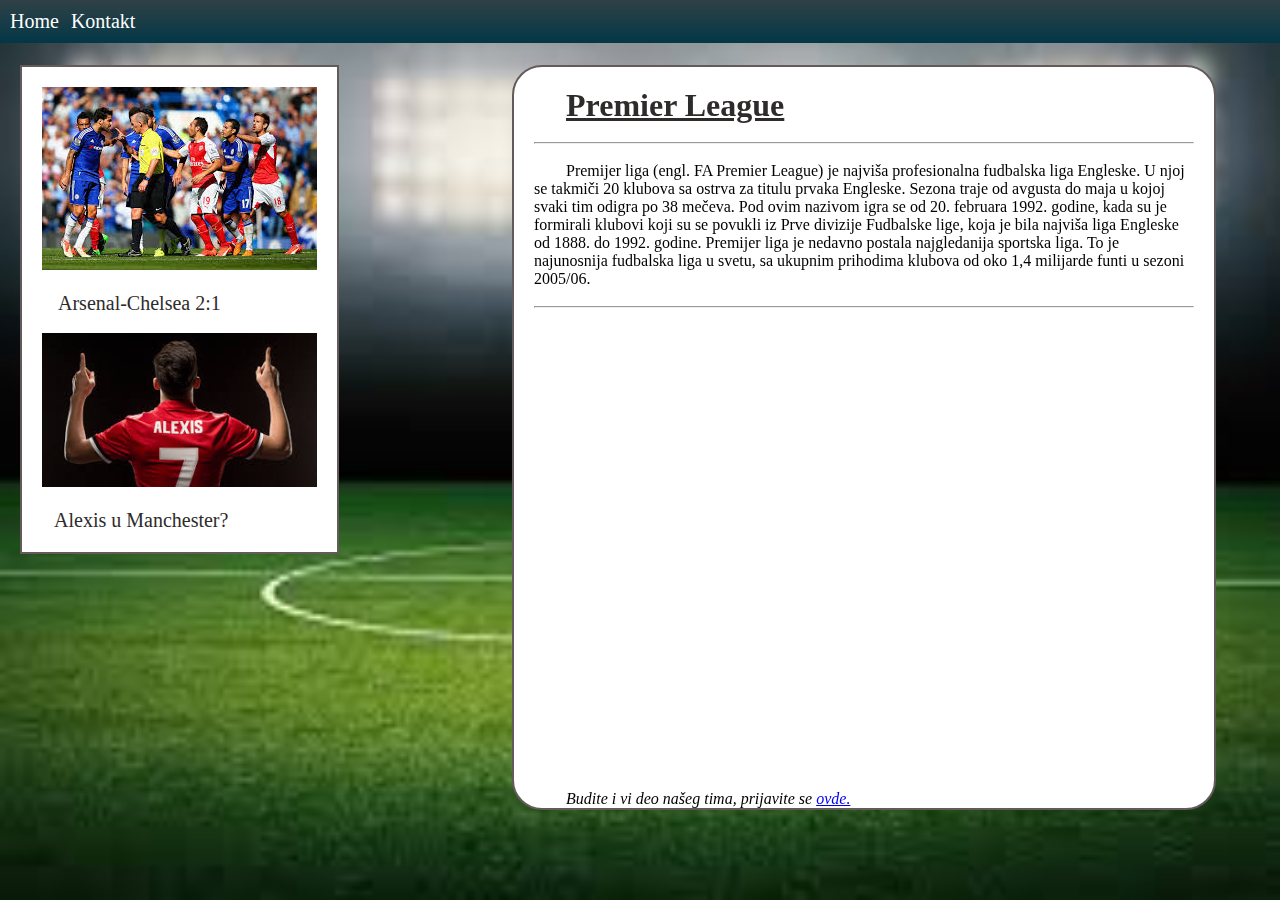
<file: Zadatak1/index.html>
<!DOCTYPE html>
<html lang="en">
  <head>
    <meta charset="UTF-8" />
    <meta http-equiv="X-UA-Compatible" content="IE=edge" />
    <meta name="viewport" content="width=device-width, initial-scale=1.0" />
    <title>Home</title>
    <link rel="stylesheet" href="indexcss.css" />
    <style></style>
  </head>
  <body>
    <div class="backgroundimg"></div>
    <div class="header">
      <a href="index.html">Home</a>
      &nbsp
      <a href="kontakt.html">Kontakt</a>
    </div>
    <div class="content">
      <img src="Resursi/arschel.jpg" sizes="150px 150px" alt="arschel" />
      <br />
      <br />
      &nbsp; &nbsp;

      <a href="arsenal.html">Arsenal-Chelsea 2:1</a>
      <br />
      <br />
      <img src="Resursi/Alexis.jpg" alt="" style="width: 275px" />
      <br />
      <br />
      &nbsp;&nbsp;
      <a href="alexis.html">Alexis u Manchester?</a>
    </div>
    <div class="textContent">
      <h1>Premier League</h1>
      <br />
      <hr />
      <br />
      <p>
        Premijer liga (engl. FA Premier League) je najviša profesionalna
        fudbalska liga Engleske. U njoj se takmiči 20 klubova sa ostrva za
        titulu prvaka Engleske. Sezona traje od avgusta do maja u kojoj svaki
        tim odigra po 38 mečeva. Pod ovim nazivom igra se od 20. februara 1992.
        godine, kada su je formirali klubovi koji su se povukli iz Prve divizije
        Fudbalske lige, koja je bila najviša liga Engleske od 1888. do 1992.
        godine. Premijer liga je nedavno postala najgledanija sportska liga. To
        je najunosnija fudbalska liga u svetu, sa ukupnim prihodima klubova od
        oko 1,4 milijarde funti u sezoni 2005/06.
      </p>
      <br />
      <hr />
      <p class="apply">
        <i
          >Budite i vi deo našeg tima, prijavite se
          <a href="kontakt.html">ovde.</a></i
        >
      </p>
    </div>
  </body>
</html>
</file>
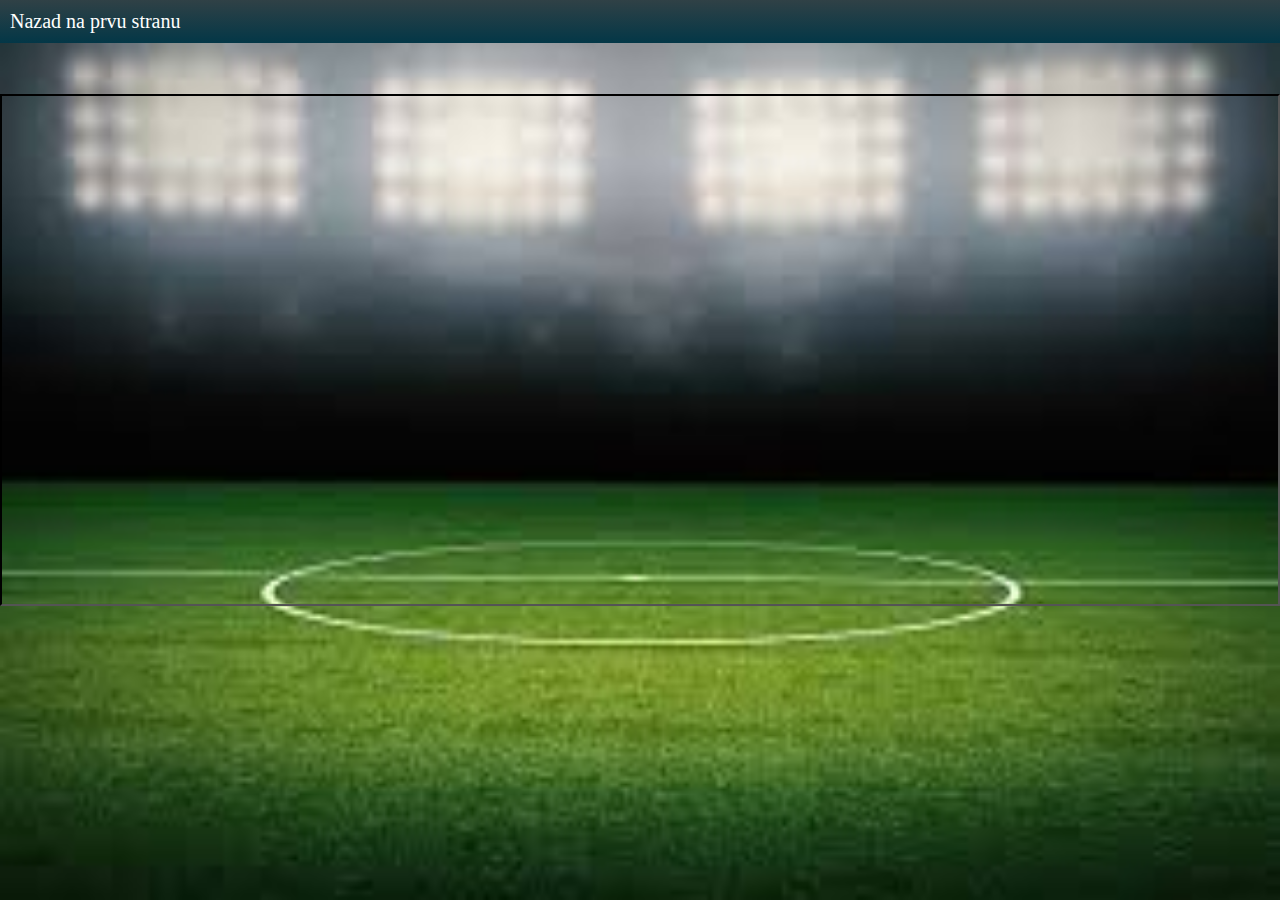
<file: Zadatak1/arsenal.html>
<!DOCTYPE html>
<html lang="en">
  <head>
    <meta charset="UTF-8" />
    <meta http-equiv="X-UA-Compatible" content="IE=edge" />
    <meta name="viewport" content="width=device-width, initial-scale=1.0" />
    <title>Archel</title>
    <link rel="stylesheet" href="indexcss.css" />
  </head>
  <body>
    <div class="header">
      <a href="index.html">Nazad na prvu stranu</a>
    </div>
    <div class="video">
      <iframe src="https://www.youtube.com/embed/AjCyMr6C6FE"> </iframe>
    </div>
  </body>
</html>
</file>
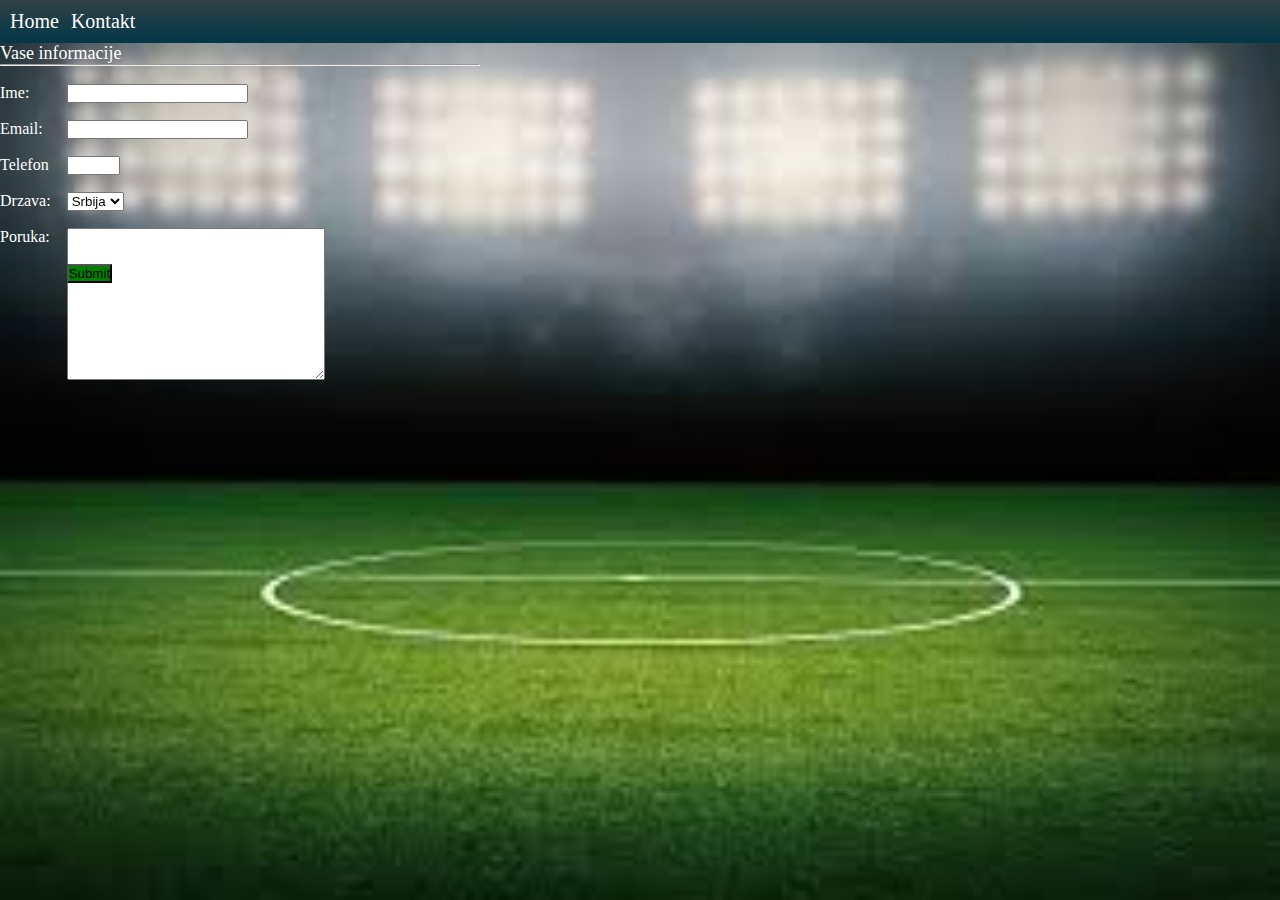
<file: Zadatak1/kontakt.html>
<!DOCTYPE html>
<html lang="en">
  <head>
    <meta charset="UTF-8" />
    <meta http-equiv="X-UA-Compatible" content="IE=edge" />
    <meta name="viewport" content="width=device-width, initial-scale=1.0" />
    <title>Kontakt</title>
    <link rel="stylesheet" href="kontakt.css" />
  </head>
  <body>
    <div class="backgroundimg"></div>
    <div class="header">
      <a href="index.html">Home</a>
      &nbsp
      <a href="kontakt.html">Kontakt</a>
    </div>
    <div class="forma">
      <form action="kontakt.html" method="get">
        <legend style="font-size: large">Vase informacije</legend>
        <hr />
        <br />
        <label for="Name">Ime:</label>

        <input type="text" id="firstName" name="firstname" required />
        <br />
        <br />
        <label for="Email">Email:</label>

        <input type="email" id="email" name="email" required="" />
        <br /><br />
        <label for="Telephone">Telefon</label>

        <input
          type="number"
          name="number"
          id="number"
          maxlength="3"
          style="width: 4em"
        />

        <input
          type="number"
          name="number"
          id="number"
          maxlength="3"
          style="width: 4em"
        />

        <input
          type="number"
          name="number"
          id="number"
          maxlength="4"
          style="width: 4em"
        />
        <br /><br />
        <label for="Country">Drzava:</label>
        <select name="country" id="country">
          <option value="srbija">Srbija</option>
        </select>
        <br /><br />
        <label for="message">Poruka:</label>
        <textarea name="message" id="message" cols="30" rows="10"></textarea>
        <br /><br />
        <input
          type="submit"
          name="submit"
          id="submit"
          style="background-color: green"
        />
      </form>
    </div>
  </body>
</html>
</file>
<file: Zadatak1/indexcss.css>
* {
  margin: 0px;
  padding: 0px;
  box-sizing: border-box;
}
body {
  background-image: url("Resursi/background.jpg");
  background-repeat: no-repeat;
  background-attachment: fixed;
  background-size: 100% 100%;
}
.content {
  border: 2px solid rgb(99, 90, 90);
  padding: 20px;
  /*width: 320px;*/
  position: absolute;
  top: 65px;
  left: 20px;
  /*height: 300px;*/
  background-color: #ffffff;
}
.textContent {
  border: 2px solid rgb(99, 90, 90);
  padding: 20px;
  background-color: #ffffff;
  top: 65px;
  position: fixed;
  left: 40%;
  right: 5%;
  bottom: 10%;
  border-radius: 30px;
  text-indent: 2em;
}
.apply {
  font-size: 12;
  position: absolute;
  bottom: 0;
}
.textContent h1 {
  color: rgb(46, 43, 43);
  text-decoration: underline;
}
.content a {
  text-decoration: none;
  text-align: center;
  font-size: 20px;
  color: rgb(46, 43, 43);
}
.header {
  width: 100%;

  padding: 10px;
  margin: 0px;
  /* position: fixed;*/

  background-image: linear-gradient(#304146, #033747);
}
.header a {
  color: white;
  text-align: left;
  text-decoration: none;
  font-size: 20px;
}
.header a:active {
  text-decoration: none;
}

.video {
  width: 100%;
  position: relative;

  padding-bottom: 40%;
  height: 20%;
}
.video iframe {
  position: absolute;
  top: 10%;
  border-color: black;
  left: 0;
  width: 100%;
  height: 100%;
}
.alexiscontent {
  border: 2px solid rgb(99, 90, 90);
  padding: 20px;
  /*width: 320px;*/
  position: absolute;
  top: 65px;
  left: 20px;
  /*height: 300px;*/
  background-color: #ffffff;
}
.alexistext {
  border: 2px solid rgb(99, 90, 90);
  padding: 20px;
  background-color: #ffffff;
  top: 65px;
  position: fixed;
  left: 40%;
  right: 5%;
  bottom: 10%;
  border-radius: 30px;
}
.alexistext h1 {
  text-decoration: underline;
}
</file>
<file: Zadatak1/kontakt.css>
* {
  margin: 0px;
  padding: 0px;
  box-sizing: border-box;
}
body {
  background-image: url("Resursi/background.jpg");
  background-repeat: no-repeat;
  background-attachment: fixed;
  background-size: 100% 100%;
}
.header {
  width: 100%;

  padding: 10px;
  margin: 0px;
  /* position: fixed;*/

  background-image: linear-gradient(#304146, #033747);
}
.header a {
  color: white;
  text-align: left;
  text-decoration: none;
  font-size: 20px;
}
.forma legend {
  font-size: medium;
  color: white;
}
.forma hr {
  color: white;
  width: 30em;
}
.forma label {
  color: white;
}
.forma input {
  position: fixed;
  left: 5em;
}
.forma textarea {
  left: 5em;
  position: fixed;
}
.forma select {
  left: 5em;
  position: fixed;
}
</file>
